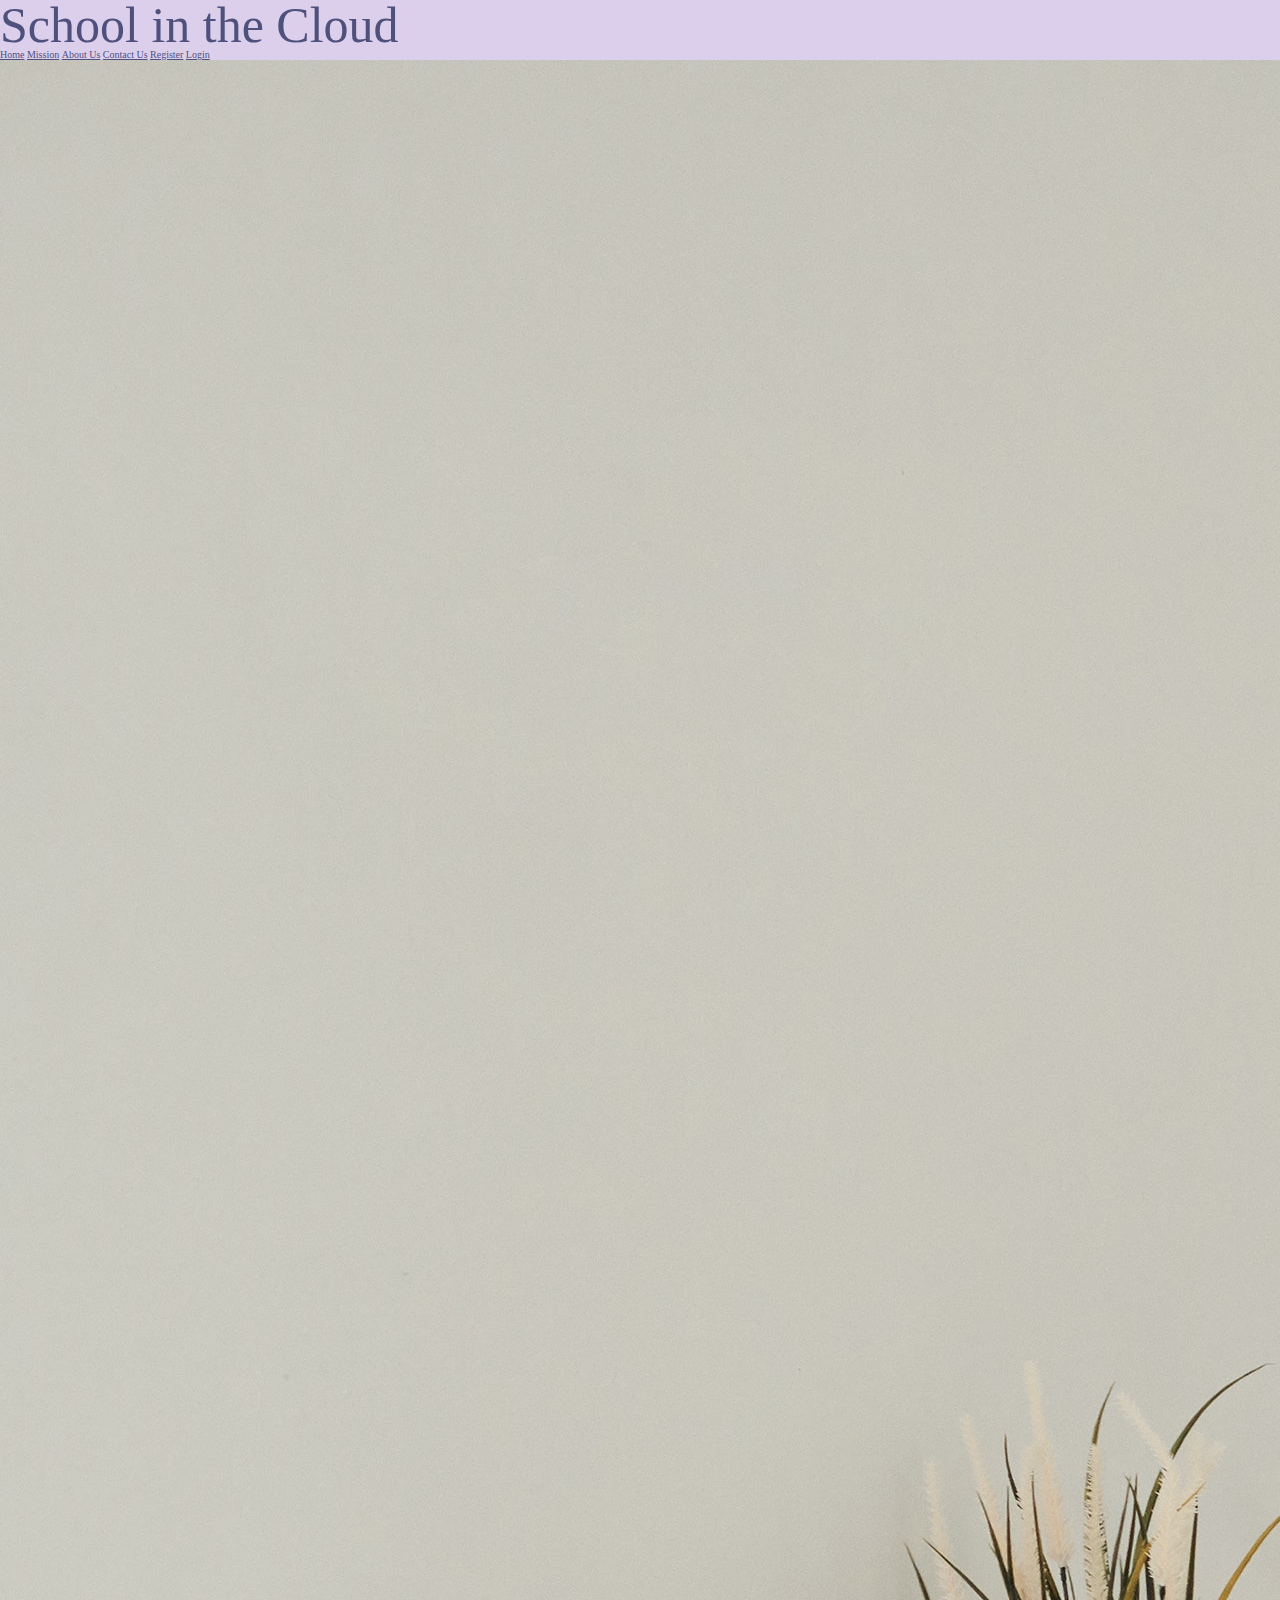
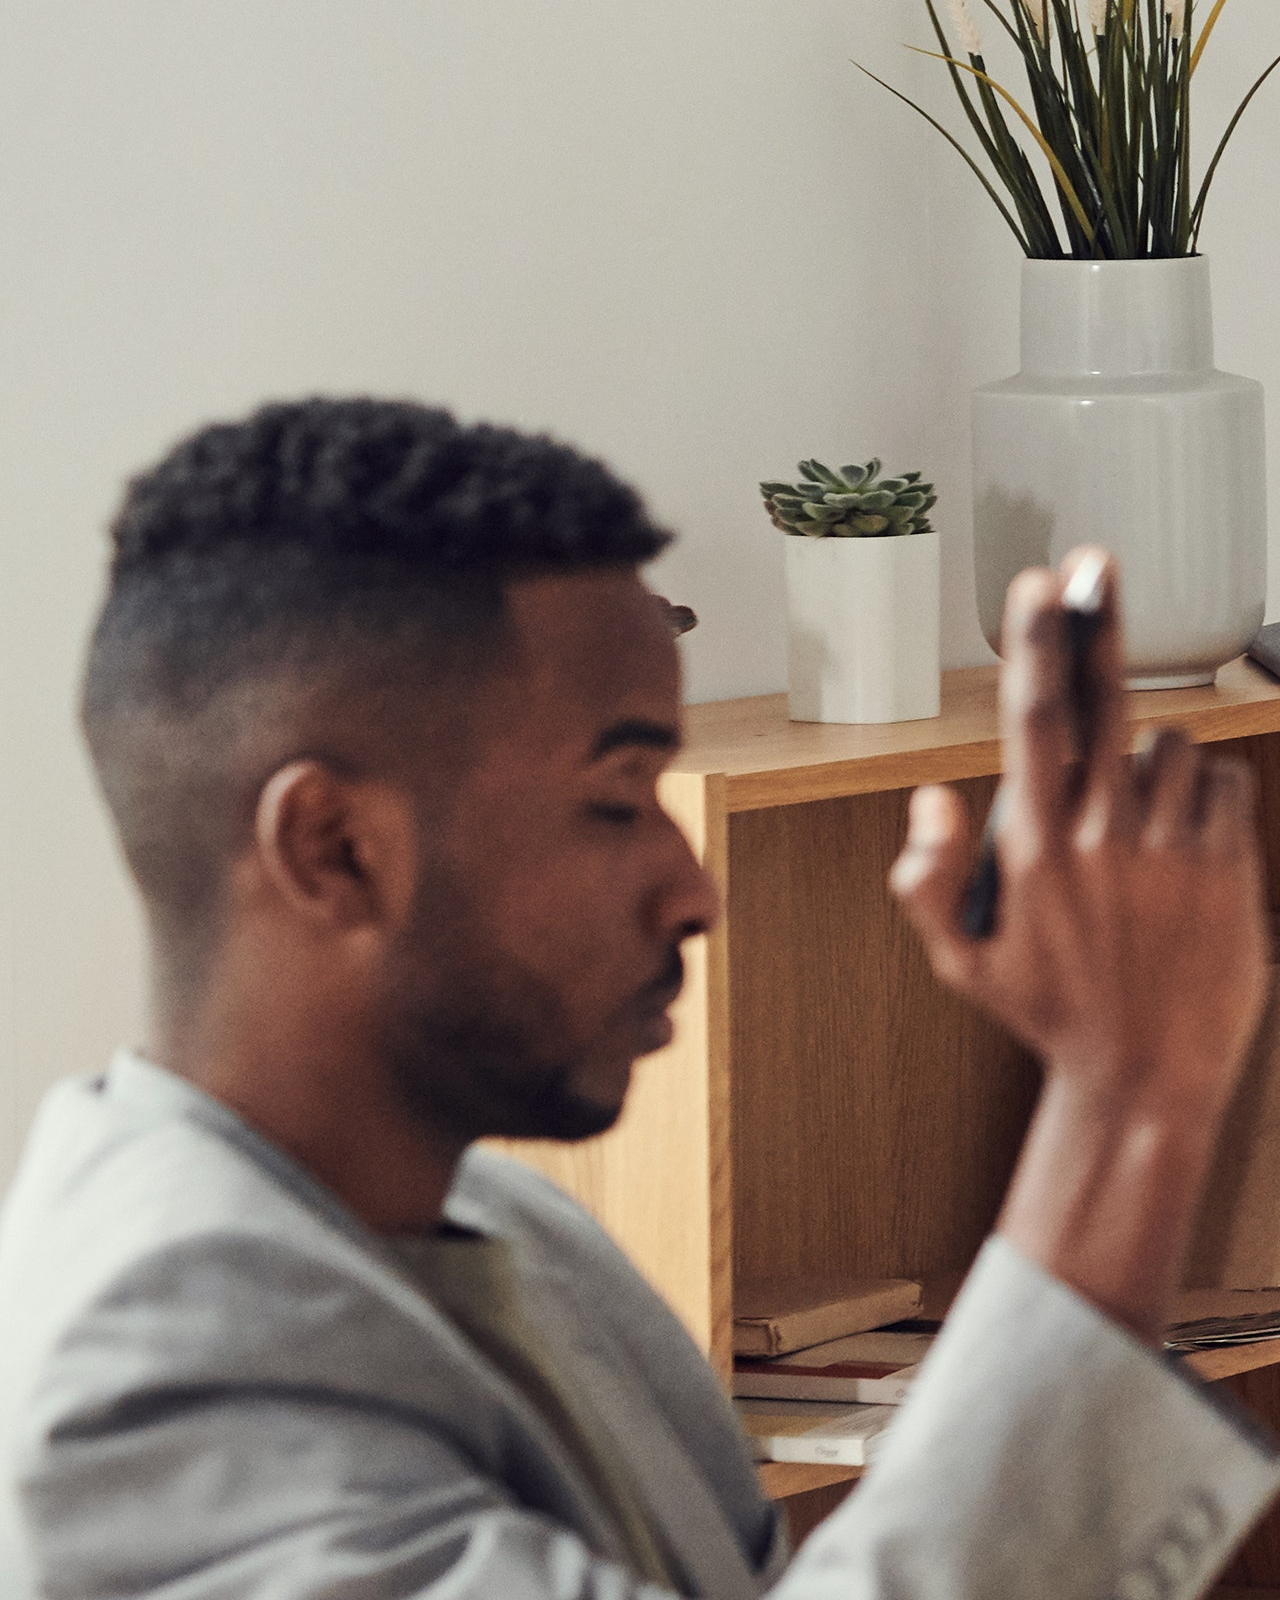
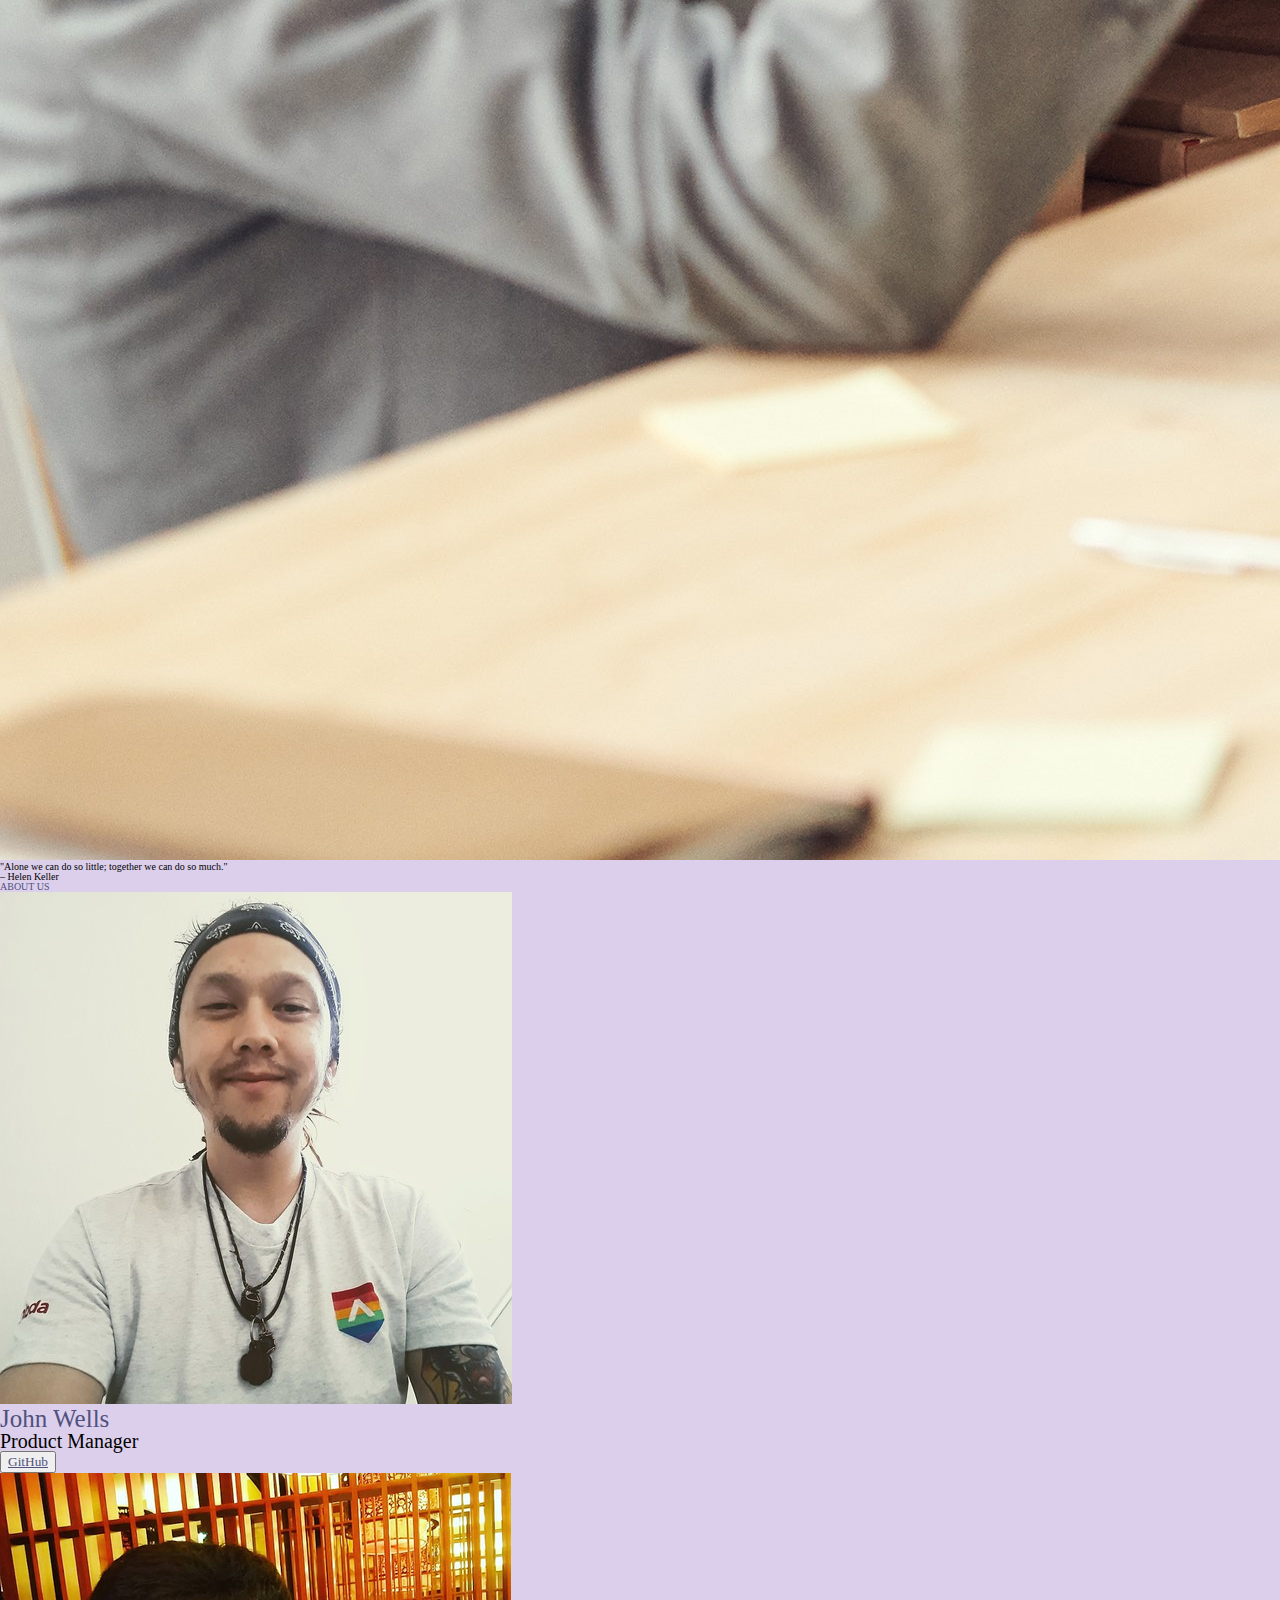
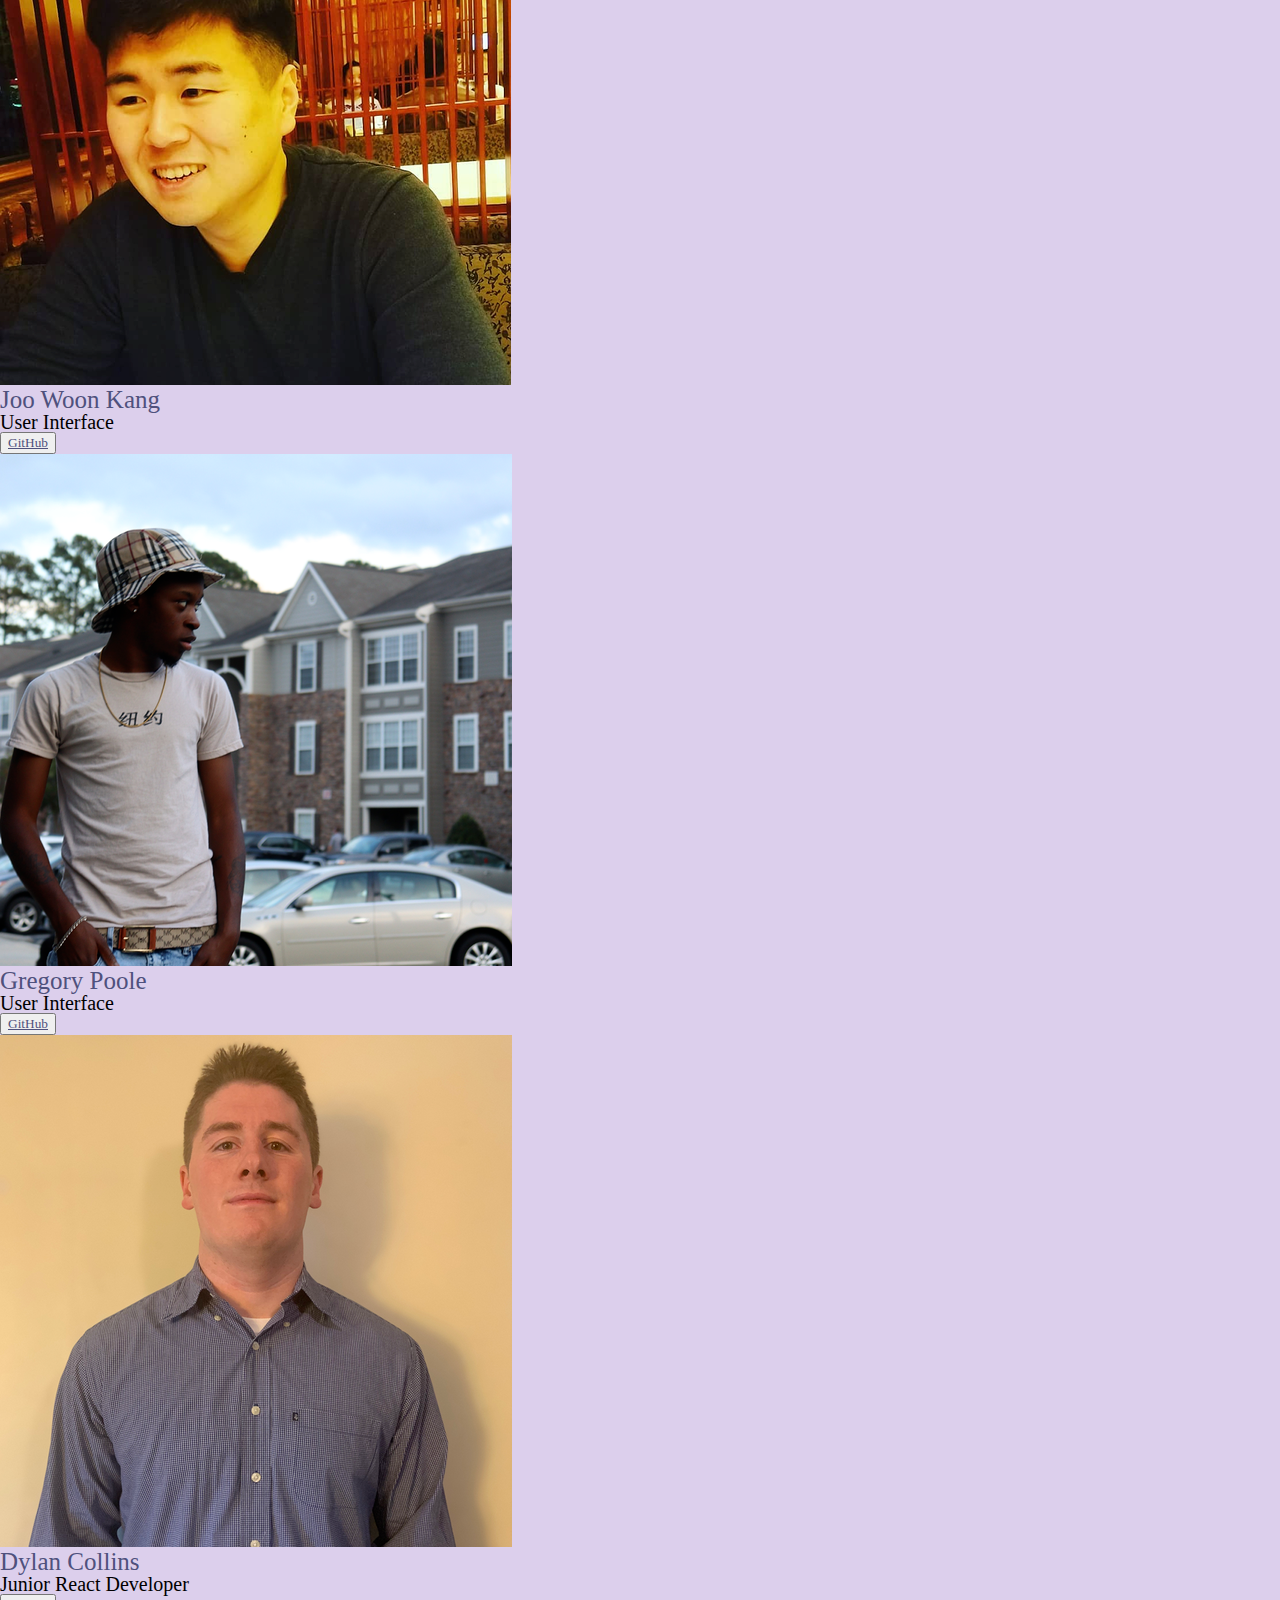
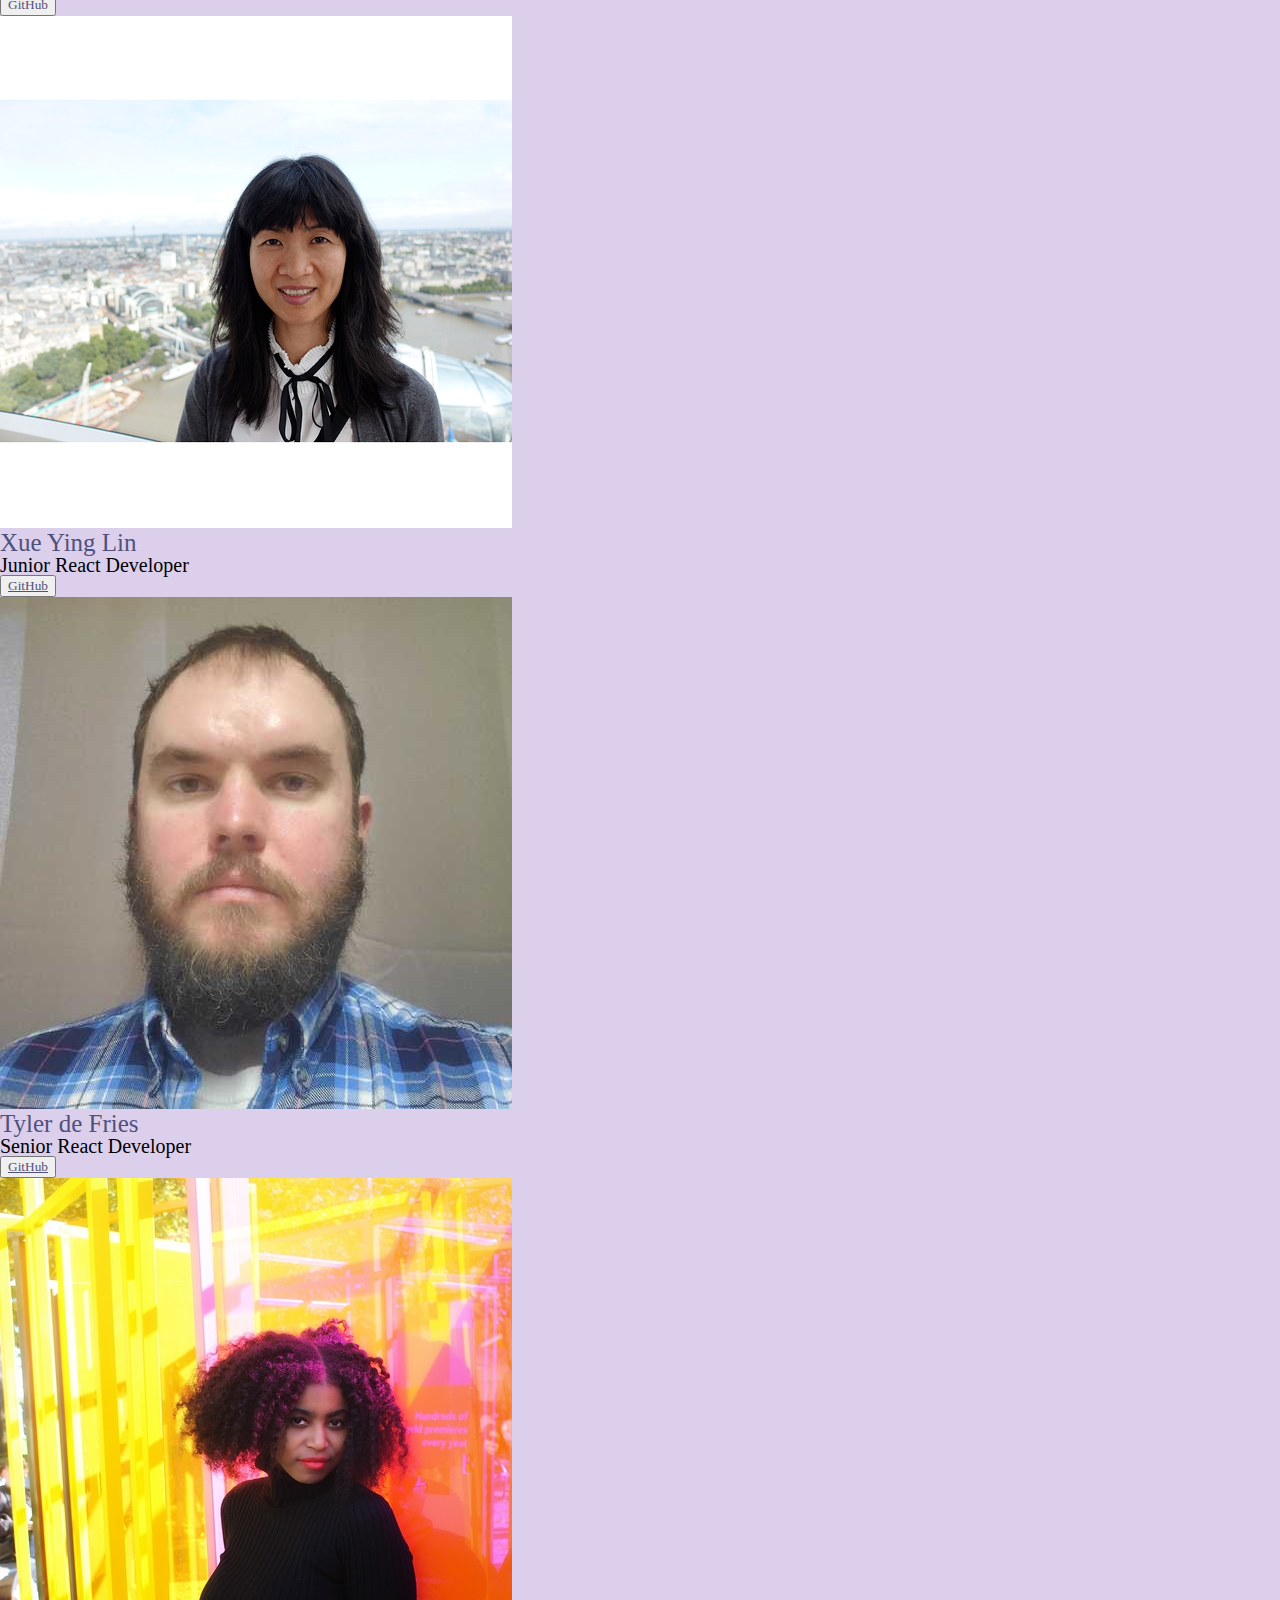
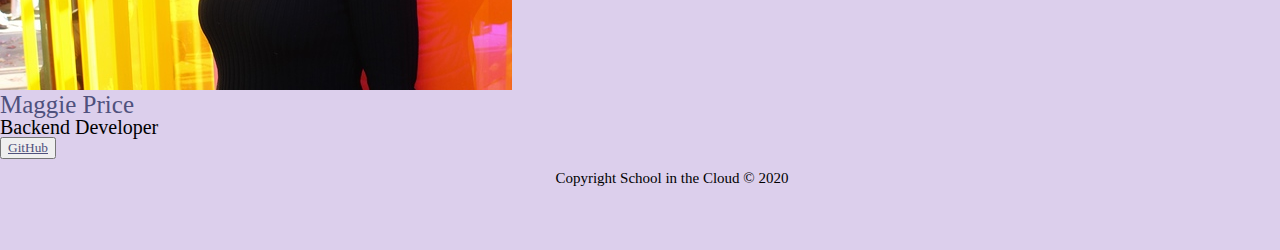
<file: about.html>
<!doctype html>

<html lang="en">
<head>
  <meta charset="utf-8">
  <meta name="viewport" content="width=device-width, initial-scale=1">

  <title>About</title>

  <link href="https://fonts.googleapis.com/css?family=Russo+One|Ubuntu" rel="stylesheet">
  <link href="css/index.css" rel="stylesheet">

  <!--[if lt IE 9]>
    <script src="https://cdnjs.cloudflare.com/ajax/libs/html5shiv/3.7.3/html5shiv.js"></script>
  <![endif]-->
</head>

<header class="home">
        <nav id="navbar">
            <h1>School in the Cloud</h1>
            <div class="top-section">
                <a href="index.html">Home</a>
                <a class="disappear" href="#">Mission</a>
                <a href="about.html">About Us</a>
                <a href="#">Contact Us</a>
                <a href="#">Register</a>
                <a href="#">Login</a>
            </div>
        </nav>
</header>

<img class="main about-top-image" src="img/two-women-standing-beside-brown-board-on-wall-3184296.jpg"  alt="School Bus">
<div class="centered1">"Alone we can do so little; together we can do so much."</div>
<div class="right-below1">– Helen Keller</div>

<body class="container">

    <h4>ABOUT US</h4>
    <div class="upper-section">
            <div class="staff1">
            <img class="person-picture" src="img/John Wells.jpeg"  alt="John Wells">
            <h3>John Wells</h3>
            <p>Product Manager</p>
            <button><a href="https://github.com/dylan17th">GitHub</a></button>
        </div>
        <div class="staff1">
            <img class="person-picture" src="img/joowoon.png"  alt="Joo Woon Kang">
            <h3>Joo Woon Kang</h3>
            <p>User Interface</p>
            <button><a href="https://github.com/joowoonk">GitHub</a></button>
        </div>
        <div class="staff1">
                <img class="person-picture" src="img/Gregory Poole.png"  alt="Gregory Poole">
                <h3>Gregory Poole</h3>
                <p>User Interface</p>
                <button><a href="https://github.com/Gregorypoole">GitHub</a></button>
            </div>
    
        <div class="staff1">
            <img class="person-picture" src="img/Dylan Collins.png"  alt="Dylan Collins">
            <h3>Dylan Collins</h3>
            <p>Junior React Developer</p>
            <button>GitHub</button>
        </div>


    </div>
    <div class="down-section">
        <div class="staff2">
            <img class="person-picture" src="img/Xue Ying Lin.png"  alt="Xue Ying Lin">
            <h3>Xue Ying Lin</h3>
            <p>Junior React Developer</p>
            <button><a href="https://github.com/XueYingLin">GitHub</a></button>
        </div>

        <div class="staff2">
            <img class="person-picture" src="img/Tyler de Friess.jpeg"  alt="Tyler de Fries">
            <h3>Tyler de Fries</h3>
            <p>Senior React Developer</p>
            <button><a href="https://github.com/tdefriess">GitHub</a></button>
        </div>

        <div class="staff2">
            <img class="person-picture" src="img/Maggie Price.jpeg"  alt="Maggie Price">
            <h3>Maggie Price</h3>
            <p>Backend Developer</p>
            <button><a href="https://github.com/maggieprice">GitHub</a></button>
        </div>
    </div>

        <!-- <div class="staff"></div> -->
 


    <footer>
            <p>Copyright School in the Cloud © 2020</p>
    </footer>
</body>
</file>
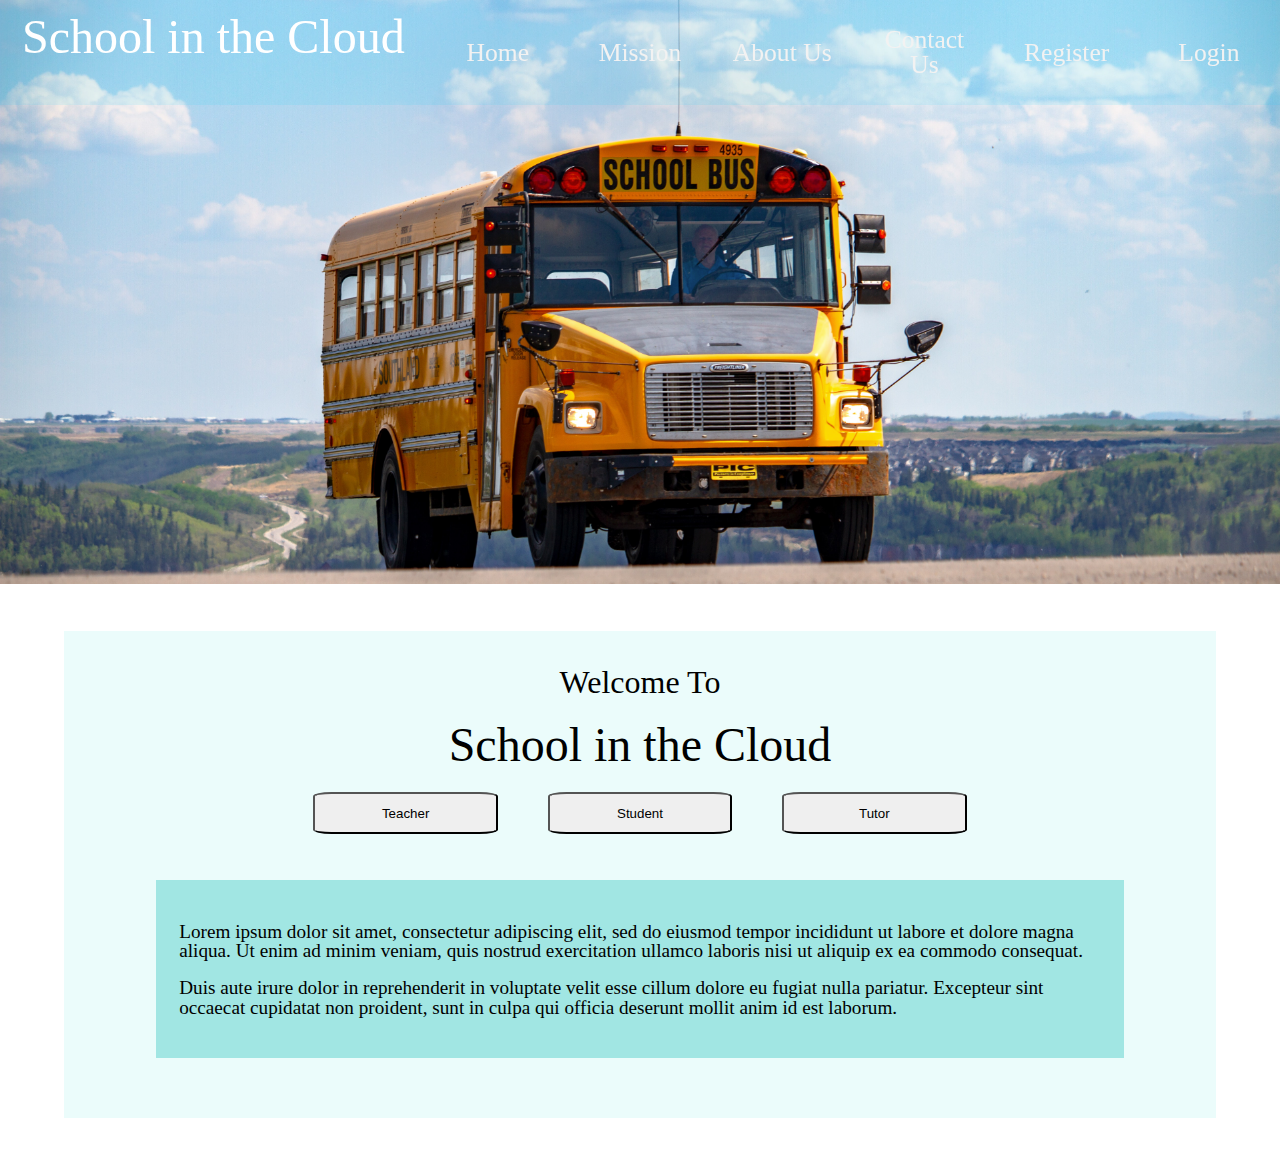
<file: img/Home.htm>
<!DOCTYPE html>
<!-- saved from url=(0050)file:///Users/jwoonk/GIT/marketing-page/index.html -->
<html lang="en"><head><meta http-equiv="Content-Type" content="text/html; charset=UTF-8">
  
  <meta name="“viewport”" content="“width=device-width," initial-scale="1&quot;">

  <title>Home</title>

  <link href="./Home_files/css" rel="stylesheet">
  <link href="./Home_files/index.css" rel="stylesheet">

  <!--[if lt IE 9]>
    <script src="https://cdnjs.cloudflare.com/ajax/libs/html5shiv/3.7.3/html5shiv.js"></script>
  <![endif]-->
</head>

<body class="container"><header class="home">
        <nav id="navbar">
            <h1>School in the Cloud</h1>
            <div class="top-section">
                <a href="file:///Users/jwoonk/GIT/marketing-page/index.html">Home</a>
                <a href="file:///Users/jwoonk/GIT/marketing-page/mission.html">Mission</a>
                <a href="file:///Users/jwoonk/GIT/marketing-page/about.html">About Us</a>
                <a href="file:///Users/jwoonk/GIT/marketing-page/contact.html">Contact Us</a>
                <a href="file:///Users/jwoonk/GIT/marketing-page/register.html">Register</a>
                <a href="file:///Users/jwoonk/GIT/marketing-page/login.html">Login</a>
            </div>
        </nav>
</header>
<div class="top-image">
    <img class="main image" src="./Home_files/school-bus-croped.png" alt="School Bus">
    <!-- <div class="centered">"Tell me and I forget. Teach me and I remember. Involve me and I learn."</div>
    <div class="right-below">-Benjamin Franklin</div> -->
</div>


<div class="welcoming-section">
    <h3>Welcome To</h3>
    <h2>School in the Cloud</h2>
    <div class="buttons">
        <button>Teacher</button>
        <button>Student</button>
        <button>Tutor</button>
       
    </div>
    <div class="paragraph">
    <p>Lorem ipsum dolor sit amet, consectetur adipiscing elit, sed do eiusmod tempor incididunt ut labore et dolore magna aliqua. Ut enim ad minim veniam, quis nostrud exercitation ullamco laboris nisi ut aliquip ex ea commodo consequat.</p>
    <p class="last-paragraph">Duis aute irure dolor in reprehenderit in voluptate velit esse cillum dolore eu fugiat nulla pariatur. Excepteur sint occaecat cupidatat non proident, sunt in culpa qui officia deserunt mollit anim id est laborum.</p>
    </div>
</div>
<div class="middle-section">
</div>
</body></html>
</file>
<file: css/index.css>
.displayFlexColumnTextAlign {
  display: flex;
  flex-direction: column;
  align-items: center;
  text-align: center;
}
/* http://meyerweb.com/eric/tools/css/reset/ 
   v2.0 | 20110126
   License: none (public domain)
*/
html,
body,
div,
span,
applet,
object,
iframe,
h1,
h2,
h3,
h4,
h5,
h6,
p,
blockquote,
pre,
a,
abbr,
acronym,
address,
big,
cite,
code,
del,
dfn,
em,
img,
ins,
kbd,
q,
s,
samp,
small,
strike,
strong,
sub,
sup,
tt,
var,
b,
u,
i,
center,
dl,
dt,
dd,
ol,
ul,
li,
fieldset,
form,
label,
legend,
table,
caption,
tbody,
tfoot,
thead,
tr,
th,
td,
article,
aside,
canvas,
details,
embed,
figure,
figcaption,
footer,
header,
hgroup,
menu,
nav,
output,
ruby,
section,
summary,
time,
mark,
audio,
video {
  margin: 0;
  padding: 0;
  border: 0;
  font-size: 100%;
  font: inherit;
  vertical-align: baseline;
}
/* HTML5 display-role reset for older browsers */
article,
aside,
details,
figcaption,
figure,
footer,
header,
hgroup,
menu,
nav,
section {
  display: block;
}
body {
  line-height: 1;
}
ol,
ul {
  list-style: none;
}
blockquote,
q {
  quotes: none;
}
blockquote:before,
blockquote:after,
q:before,
q:after {
  content: '';
  content: none;
}
table {
  border-collapse: collapse;
  border-spacing: 0;
}
* {
  box-sizing: border-box;
}
html {
  font-size: 62.5%;
  background-color: #DCCFEC;
}
html h1 {
  font-size: 5rem;
}
html h2 {
  font-size: 3rem;
}
html h3 {
  font-size: 2.5rem;
}
html p {
  font-size: 2rem;
}
h1,
h2,
h3,
h4,
h5,
h6,
a,
button {
  font-family: 'Condiment', cursive;
  color: #4F517D;
}
p,
li,
input,
textarea,
#submitHere {
  font-family: 'Lateef', cursive;
}
.navbar {
  display: flex;
  justify-content: flex-end;
  align-items: center;
  align-content: flex-end;
  margin: 0% 1% 0% 0%;
  padding: 1%;
  width: 100%;
  background-color: #1A3A3A;
}
.navbar nav {
  display: flex;
  justify-content: space-between;
  align-items: flex-end;
  align-items: center;
  width: 40%;
  margin-right: 2%;
}
@media (max-width: 500px) {
  .navbar nav {
    display: flex;
    justify-content: space-evenly;
    align-items: center;
    width: 100%;
    margin: 1% 5%;
  }
}
.navbar nav a {
  color: #FFFFFF;
  font-size: 1.5rem;
  text-decoration: none;
}
@media (max-width: 500px) {
  .navbar nav a {
    padding: 1% 0;
  }
}
.navbar nav a:hover {
  color: #DCCFEC;
}
.navbar nav .loginBtn {
  text-align: center;
  color: #FFFFFF;
  background-color: #1A3A3A;
  font-size: 1.5rem;
  border: none;
}
.navbar nav .loginBtn:hover {
  color: #DCCFEC;
}
footer {
  display: flex;
  flex-direction: column;
  align-items: flex-start;
  margin-left: 5%;
  margin-bottom: 5%;
}
@media (max-width: 500px) {
  footer {
    margin-top: 10%;
  }
}
footer h3 {
  margin-top: 2%;
  font-size: 3rem;
}
footer a {
  padding-top: 1%;
  text-decoration: none;
  font-size: 2rem;
}
@media (max-width: 500px) {
  footer a {
    margin-top: 3%;
  }
}
footer p {
  align-self: center;
  font-size: 1.5rem;
  padding-top: 1%;
}
.about-wrapper header {
  display: flex;
  justify-content: space-evenly;
  align-items: center;
  flex-flow: nowrap;
  margin-top: 2%;
}
.about-wrapper header h1 {
  font-size: 8rem;
  text-shadow: 4px 4px 4px #aaa;
  text-align: center;
  margin-top: 1%;
  padding: 1%;
  width: 50%;
}
@media (max-width: 500px) {
  .about-wrapper header h1 {
    font-size: 6rem;
    margin: 10% 0;
    width: 100%;
  }
}
.about-wrapper .main-section-wrapper {
  border: 2px outset #1A3A3A;
  margin: 1% 5%;
  padding: 2%;
  background-color: #DDC4DD;
}
.about-wrapper .main-section-wrapper .mission {
  display: flex;
  flex-direction: column;
  justify-content: flex-start;
  align-items: center;
  margin-bottom: 2.5%;
}
.about-wrapper .main-section-wrapper .mission h2 {
  align-self: flex-start;
  font-size: 5rem;
  margin-bottom: 1%;
}
@media (max-width: 500px) {
  .about-wrapper .main-section-wrapper .mission h2 {
    align-self: center;
    font-size: 4rem;
    margin-top: 5%;
  }
}
@media (max-width: 800px) {
  .about-wrapper .main-section-wrapper .mission h2 {
    font-size: 4.5rem;
    margin-top: 3%;
  }
}
.about-wrapper .main-section-wrapper .mission p {
  font-size: 2.5rem;
  text-align: center;
  padding-bottom: 2%;
  border-bottom: 1px dashed #1A3A3A;
}
@media (max-width: 500px) {
  .about-wrapper .main-section-wrapper .mission p {
    padding-bottom: 5%;
  }
}
.about-wrapper .main-section-wrapper .features {
  display: flex;
  flex-direction: column;
  justify-content: flex-start;
  align-items: center;
  margin-bottom: 2.5%;
}
.about-wrapper .main-section-wrapper .features h2 {
  align-self: flex-start;
  font-size: 5rem;
  margin-bottom: 1%;
}
@media (max-width: 500px) {
  .about-wrapper .main-section-wrapper .features h2 {
    align-self: center;
    font-size: 4rem;
    margin-top: 5%;
  }
}
@media (max-width: 800px) {
  .about-wrapper .main-section-wrapper .features h2 {
    font-size: 4.5rem;
    margin-top: 3%;
  }
}
.about-wrapper .main-section-wrapper .features p {
  font-size: 2.5rem;
  text-align: center;
  padding-bottom: 2%;
}
.about-wrapper .main-section-wrapper .features .featureLists {
  display: flex;
  justify-content: space-evenly;
  align-items: center;
  width: 100%;
}
@media (max-width: 500px) {
  .about-wrapper .main-section-wrapper .features .featureLists {
    display: flex;
    flex-direction: column;
    justify-content: center;
    align-items: center;
  }
}
.about-wrapper .main-section-wrapper .features .featureLists h4 {
  font-size: 3rem;
  padding-top: 1%;
  margin: 0 1%;
}
@media (max-width: 500px) {
  .about-wrapper .main-section-wrapper .features .featureLists h4 {
    margin-top: 6%;
    margin-bottom: 4%;
  }
}
@media (max-width: 800px) {
  .about-wrapper .main-section-wrapper .features .featureLists h4 {
    font-size: 2.5rem;
    margin-right: 5%;
  }
}
.about-wrapper .main-section-wrapper .features .featureLists ul {
  margin: 1% 1%;
  width: 20%;
}
@media (max-width: 500px) {
  .about-wrapper .main-section-wrapper .features .featureLists ul {
    width: 50%;
  }
}
@media (max-width: 800px) {
  .about-wrapper .main-section-wrapper .features .featureLists ul {
    margin-top: 5%;
  }
}
.about-wrapper .main-section-wrapper .features .featureLists ul li {
  font-size: 2rem;
  list-style-type: square;
}
@media (max-width: 800px) {
  .about-wrapper .main-section-wrapper .features .featureLists ul li {
    font-size: 2rem;
  }
}
.about-wrapper .bottom-section-container {
  display: flex;
  justify-content: space-evenly;
  align-items: center;
  margin-bottom: 5%;
}
@media (max-width: 500px) {
  .about-wrapper .bottom-section-container {
    display: flex;
    flex-direction: column;
    justify-content: center;
    align-items: center;
    margin: 5%;
  }
}
.about-wrapper .bottom-section-container .about-img-wrapper {
  width: 48%;
  margin: 0 5%;
}
@media (max-width: 500px) {
  .about-wrapper .bottom-section-container .about-img-wrapper {
    width: 100%;
  }
}
.about-wrapper .bottom-section-container .about-img-wrapper img {
  width: 100%;
  height: auto;
  border: 2px outset #1A3A3A;
}
.about-wrapper .bottom-section-container .comingSoon {
  display: flex;
  flex-direction: column;
  justify-content: flex-start;
  align-items: flex-end;
  margin-right: 25%;
  width: 48%;
}
@media (max-width: 500px) {
  .about-wrapper .bottom-section-container .comingSoon {
    display: flex;
    flex-direction: column;
    justify-content: center;
    align-items: center;
    margin: 5% 0;
  }
}
@media (max-width: 800px) {
  .about-wrapper .bottom-section-container .comingSoon {
    margin-right: 18%;
  }
}
.about-wrapper .bottom-section-container .comingSoon h2 {
  font-size: 5rem;
  margin-top: 5%;
}
@media (max-width: 500px) {
  .about-wrapper .bottom-section-container .comingSoon h2 {
    font-size: 3rem;
    width: 100%;
  }
}
.about-wrapper .bottom-section-container .comingSoon ul {
  margin-top: 2%;
}
.about-wrapper .bottom-section-container .comingSoon ul li {
  font-size: 2.5rem;
  list-style-type: square;
}
</file>
<file: img/Home_files/index.css>
/* http://meyerweb.com/eric/tools/css/reset/ 
   v2.0 | 20110126
   License: none (public domain)
*/
html,
body,
div,
span,
applet,
object,
iframe,
h1,
h2,
h3,
h4,
h5,
h6,
p,
blockquote,
pre,
a,
abbr,
acronym,
address,
big,
cite,
code,
del,
dfn,
em,
img,
ins,
kbd,
q,
s,
samp,
small,
strike,
strong,
sub,
sup,
tt,
var,
b,
u,
i,
center,
dl,
dt,
dd,
ol,
ul,
li,
fieldset,
form,
label,
legend,
table,
caption,
tbody,
tfoot,
thead,
tr,
th,
td,
article,
aside,
canvas,
details,
embed,
figure,
figcaption,
footer,
header,
hgroup,
menu,
nav,
output,
ruby,
section,
summary,
time,
mark,
audio,
video {
  margin: 0;
  padding: 0;
  border: 0;
  font-size: 100%;
  font: inherit;
  vertical-align: baseline;
}
/* HTML5 display-role reset for older browsers */
article,
aside,
details,
figcaption,
figure,
footer,
header,
hgroup,
menu,
nav,
section {
  display: block;
}
body {
  line-height: 1;
}
ol,
ul {
  list-style: none;
}
blockquote,
q {
  quotes: none;
}
blockquote:before,
blockquote:after,
q:before,
q:after {
  content: '';
  content: none;
}
table {
  border-collapse: collapse;
  border-spacing: 0;
}
.home {
  background-color: rgba(255, 255, 255, 0.5);
  /* Navbar links */
}
.home h1 {
  font-size: 3rem;
  text-align: center;
  width: 50%;
  color: white;
}
.home .top-section {
  display: flex;
  justify-content: space-evenly;
  align-items: center;
  width: 100%;
  margin: 0 auto;
}
.home nav {
  display: flex;
  justify-content: space-evenly;
  width: 100%;
  background-color: skyblue;
  padding: 1% 0;
}
.home nav a {
  display: flex;
  justify-content: space-evenly;
  text-decoration: none;
  color: grey;
  font-size: 1.6rem;
  width: 80%;
}
.home #navbar {
  overflow: hidden;
  background-color: skyblue;
  position: fixed;
  top: 0;
  background: rgba(0, 217, 255, 0.1);
}
.home #navbar a {
  float: left;
  display: block;
  color: #f2f2f2;
  text-align: center;
  padding: 14px;
  text-decoration: none;
}
footer {
  color: #22283B;
  background: #f4f4f4;
  padding: 20px 0;
  border: 1px double #e0e0e0;
  border-radius: 10px;
  display: flex;
  justify-content: center;
  align-items: center;
}
.container {
  position: relative;
  text-align: center;
  color: black;
}
.image {
  width: 100%;
  height: 30%;
}
.welcoming-section {
  text-align: center;
  width: 90%;
  margin: 3.5% auto;
  background: #EBFCFB;
  padding-bottom: 2%;
}
.welcoming-section h3 {
  margin: 3% 0 1% 0;
  font-size: 2rem;
  padding-top: 3%;
}
.welcoming-section h2 {
  margin: 2% 2% 1% 2%;
  font-size: 3rem;
}
.welcoming-section .buttons button {
  width: 16%;
  margin: 0 auto;
  padding: 1%;
  border-radius: 10%;
  margin: 1% 2%;
}
.welcoming-section .paragraph {
  width: 80%;
  margin: 3% auto;
  background: #a1e6e3;
  padding: 2%;
}
.welcoming-section .paragraph p {
  margin: 2% auto;
  font-size: 1.2rem;
  text-align: left;
}
</file>
